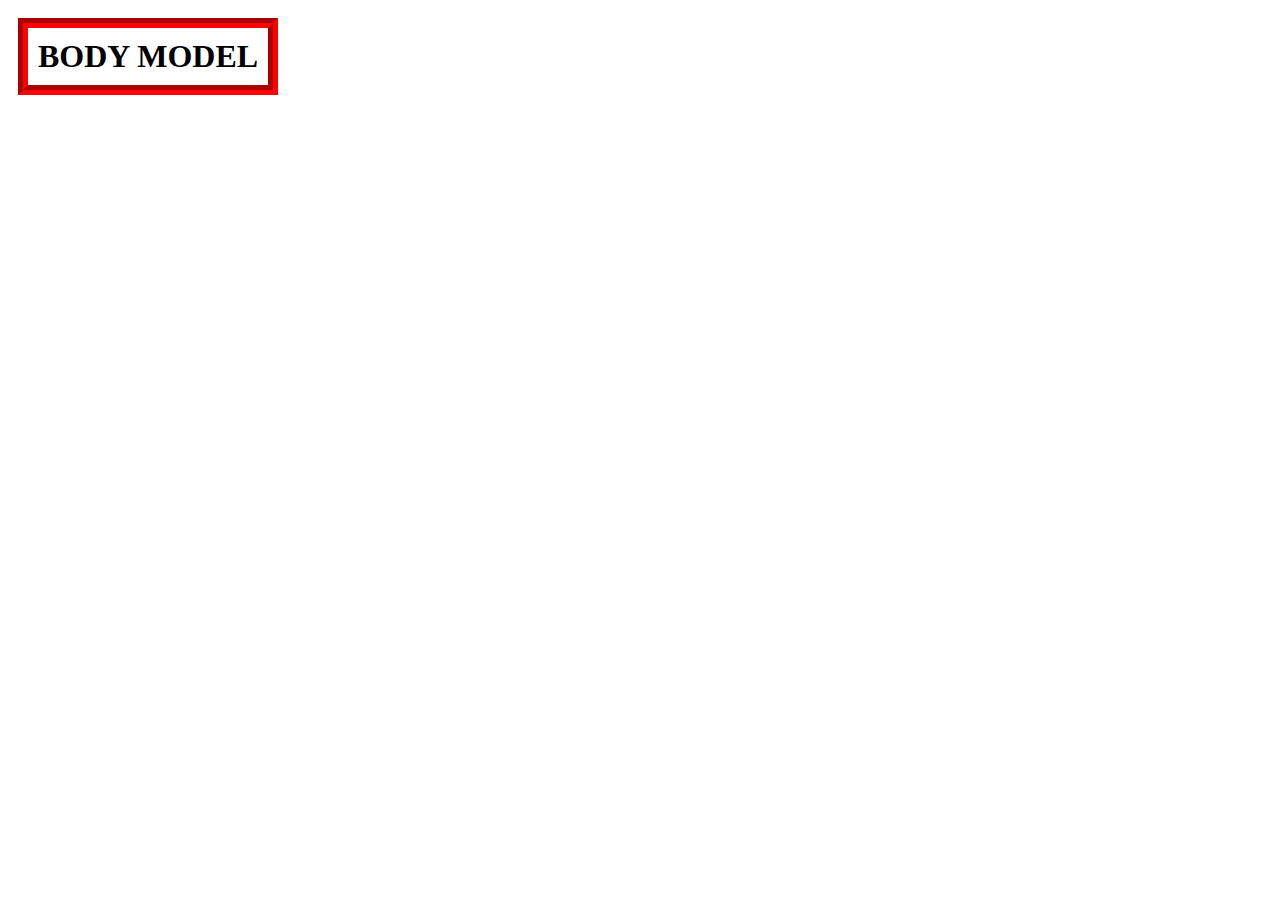
<file: boxmodel.html>
<!DOCTYPE html>
<html>
    <head>
        <title>Document</title>
    </head>
    <style>
        h1{
            display: inline-block;
        border: 1px solid rgb(58, 185, 109);
    padding: 10px;
    margin: 10px; 
border-color: red;
border-style: groove;
border-width: 10px;      }
    </style>
    <body>
        <h1>BODY MODEL</h1>
    </body>
</file>
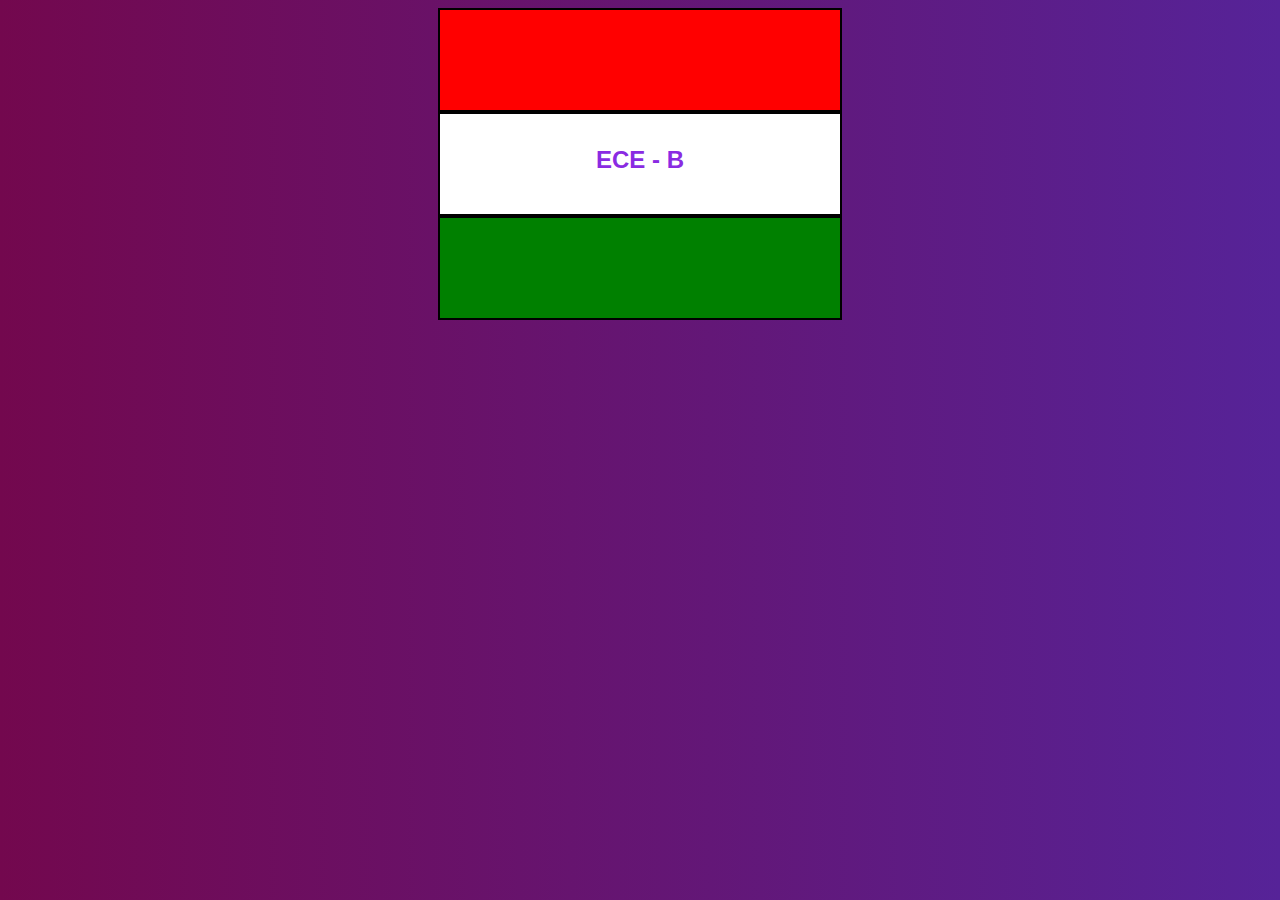
<file: boxmodel1.html>
<!DOCTYPE html>
<html>
    <head>
        <title>Document</title>
    </head>
    <style>
        body{
            background:linear-gradient(to left ,rgb(86, 35, 152) ,rgb(115, 8, 78));
        }
        .one{
            display:inline-block;
            border: 2px solid black;
            height: 100px;
            background-color: red;
            width: 400px;
        }
        .two{
            display:inline-block;
            border: 2px solid black;
            height: 100px;
            background-color: white;
            width: 400px;
            
        }
        h4{
            font-size: x-large;
            font-family:'Segoe UI', Tahoma, Geneva, Verdana, sans-serif;
            color: blueviolet;
        }
        .three{
            display:inline-block;
            border: 2px solid black;
            height: 100px;
            background-color: green;
            width: 400px;
        }
        .container{
            display: flex;
            flex-direction: column;
            justify-content: flex-start;
            align-items: center;
            height: 750px;
        }
    </style>
    <body>
        <div class = "container">
        <div class="one"></div>
            <div class = "two">
                <h4><center>ECE - B</center></h4>
            </div>
                <div class = "three"></div>
                </div>

    </body>
</html>
</file>
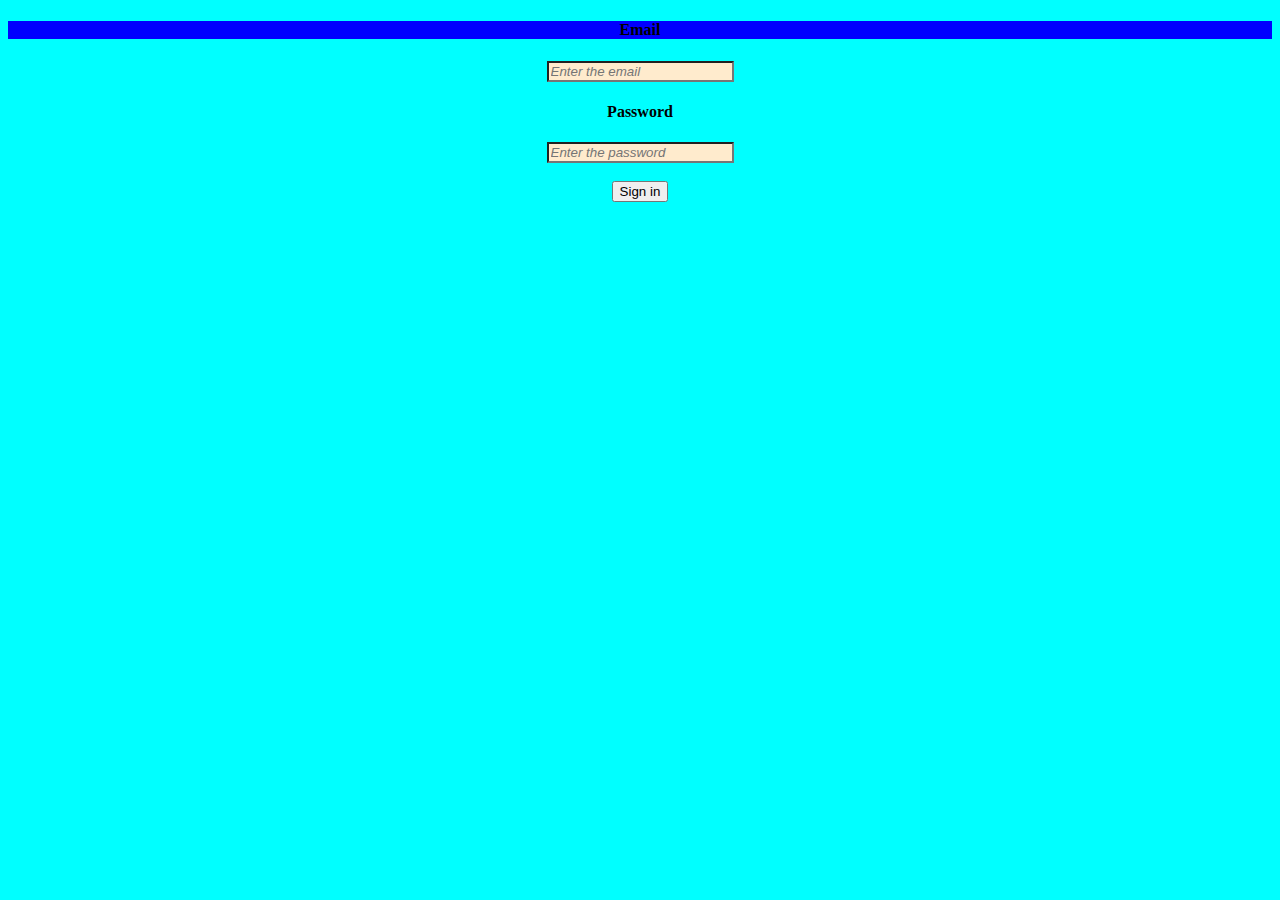
<file: index1.html>
<!DOCTYPE html>
<html>
    <head>
        <title>HTML</title>
    </head>
    <link rel="stylesheet" href="style.css">
    <body style="background-color: aqua;">
       <center>
        <h4 style="background-color: blue;">Email</h4>
        <input = "text" placeholder="Enter the email">
<h4>Password</h4>
<input = "password" placeholder = "Enter the password"><br><br>
<button>Sign in</button>
</center>
    </body>
</html>
</file>
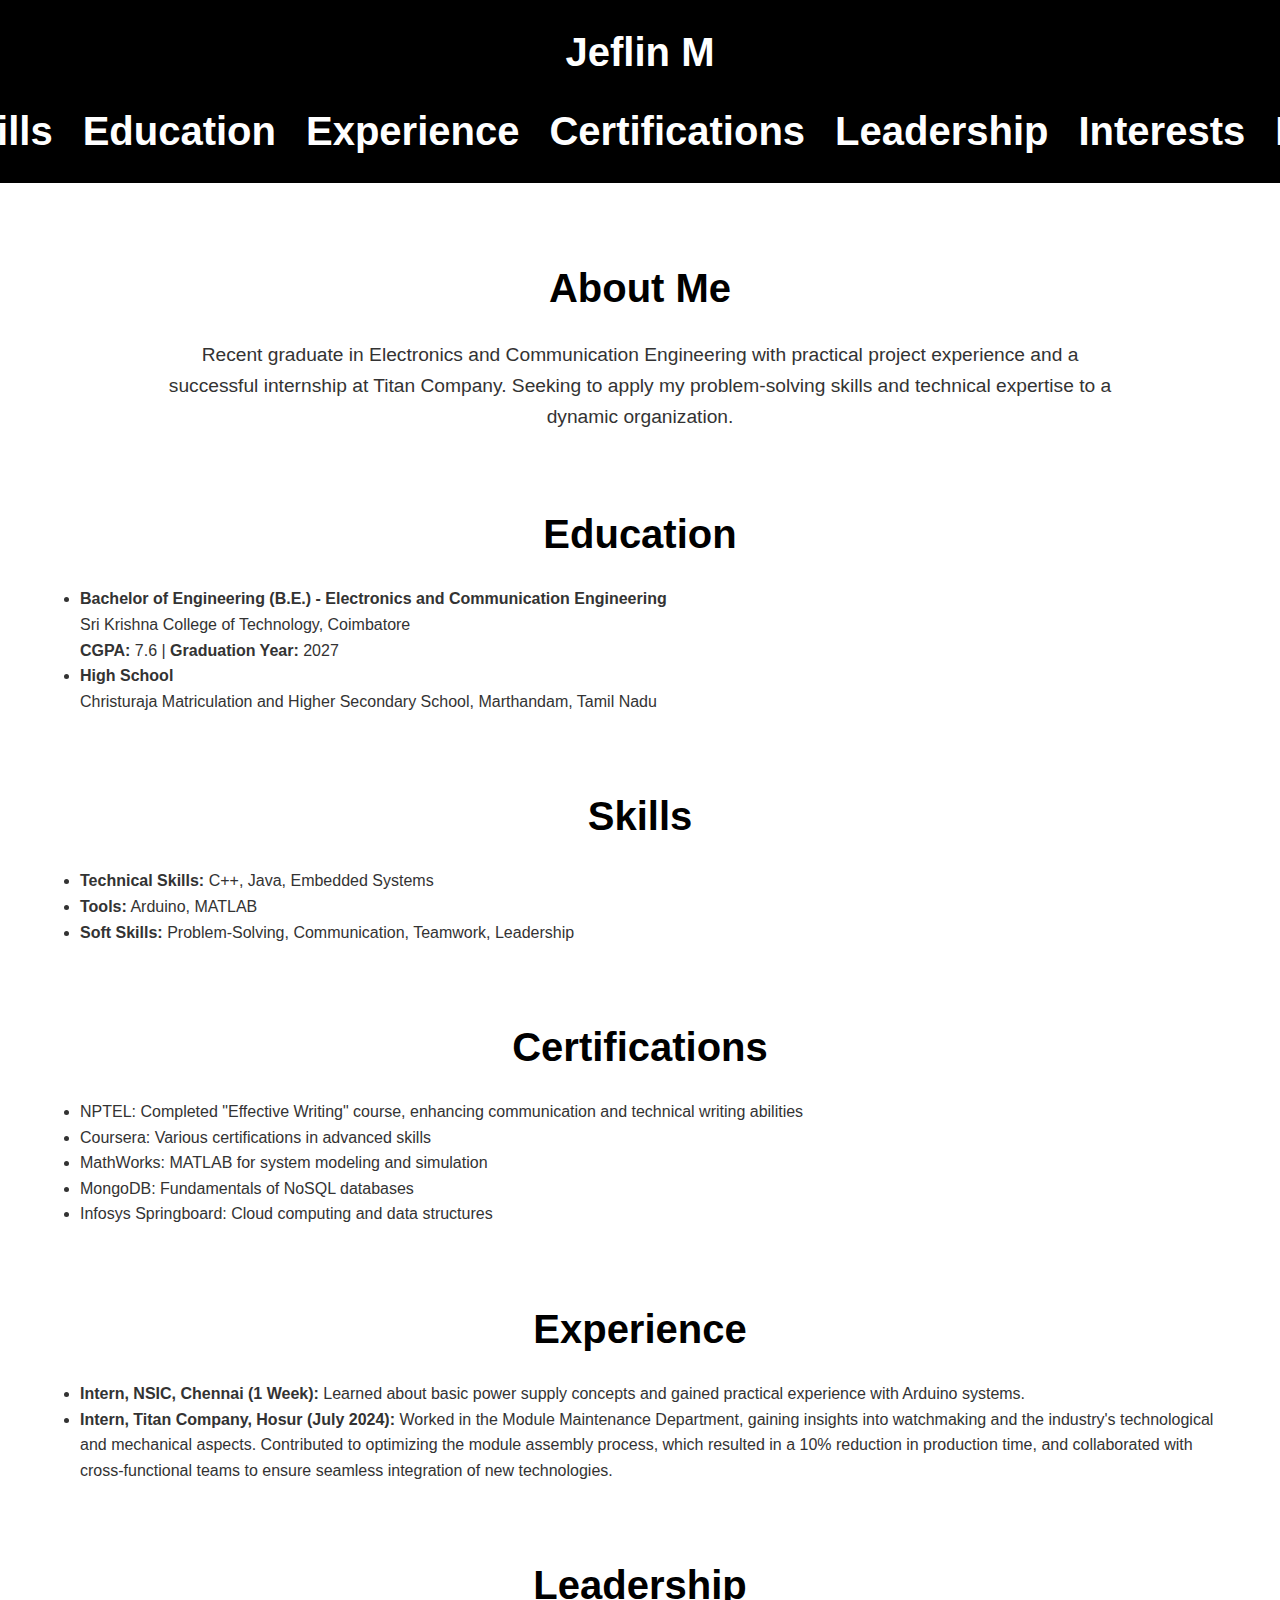
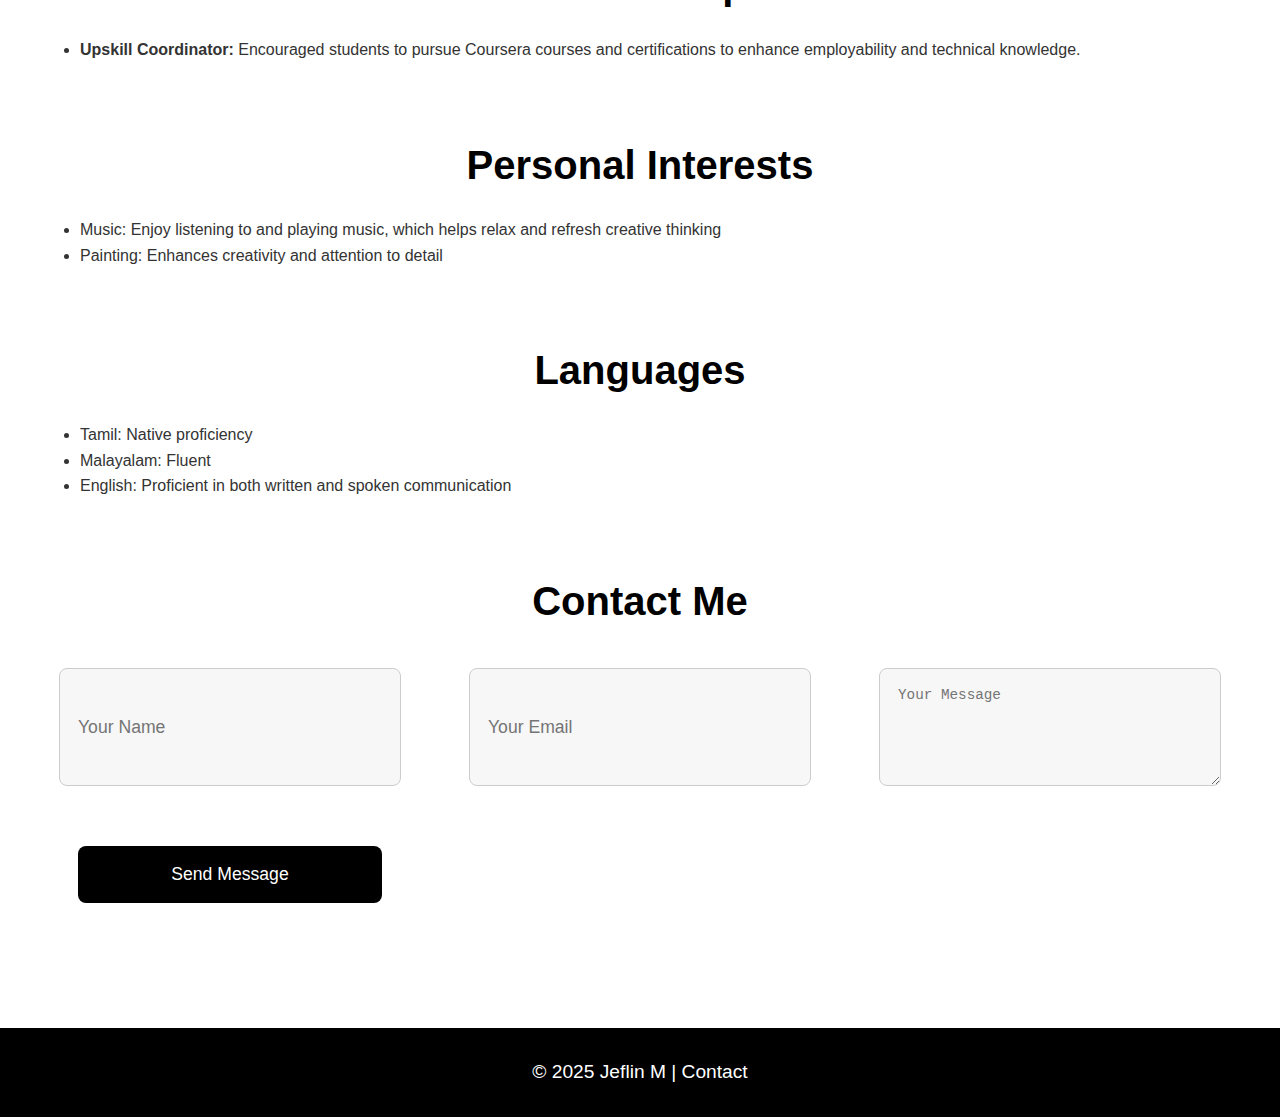
<file: project1.html>
<!DOCTYPE html>
<html lang="en">
<head>
    <meta charset="UTF-8">
    <meta name="viewport" content="width=device-width, initial-scale=1.0">
    <title>Portfolio - Jeflin M</title>
    <style>
        body {
            font-family: 'Segoe UI', Tahoma, Geneva, Verdana, sans-serif;
            margin: 0;
            padding: 0;
            background-color: #fff;
            color: #333;
            line-height: 1.6;
        }
        header {
            background-color: #000;
            color: white;
            padding: 20px 0;
            text-align: center;
            font-size: 2.5em;
            font-weight: bold;
        }
        header nav {
            display: flex;
            justify-content: center;
            gap: 30px;
            margin-top: 15px;
        }
        header nav a {
            color: white;
            text-decoration: none;
            font-size: 0.1lem;
            font-weight: 600;
        }
        header nav a:hover {
            color: #ccc;
            text-decoration: underline;
        }
        .container {
            max-width: 1200px;
            margin: 0 auto;
            padding: 40px 30px;
        }
        .section {
            margin-bottom: 70px;
        }
        .section h2 {
            font-size: 2.5em;
            color: #000;
            text-align: center;
            margin-bottom: 20px;
        }
        .section p {
            font-size: 1.2em;
            color: #333;
            text-align: center;
            margin: 10px auto;
            width: 80%;
        }
        .projects, .contact-form {
            display: grid;
            grid-template-columns: repeat(auto-fit, minmax(300px, 1fr));
            gap: 30px;
            justify-items: center;
        }
        .project-card {
            background: #f7f7f7;
            padding: 25px;
            border-radius: 10px;
            box-shadow: 0 3px 8px rgba(0, 0, 0, 0.1);
            text-align: center;
            border: 1px solid #ccc;
        }
        .project-card h3 {
            margin-top: 15px;
            color: #000;
        }
        .project-card p {
            color: #555;
        }
        .contact-form input, .contact-form textarea, .contact-form button {
            padding: 18px;
            background: #f7f7f7;
            border-radius: 8px;
            border: 1px solid #ccc;
            width: 80%;
            margin: 15px 0;
            font-size: 1.1em;
        }
        .contact-form button {
            background-color: #000;
            color: white;
            border: none;
            cursor: pointer;
            transition: background-color 0.3s;
        }
        .contact-form button:hover {
            background-color: #333;
        }
        footer {
            background-color: #000;
            color: white;
            text-align: center;
            padding: 10px 0;
            font-size: 1.2em;
        }
        footer a {
            color: white;
            text-decoration: none;
        }
        footer a:hover {
            color: #ccc;
        }
    </style>
</head>
<body>

    <header>
        <div>Jeflin M</div>
        <nav>
            <a href="#about">About</a>
            <a href="#projects">Projects</a>
            <a href="#skills">Skills</a>
            <a href="#education">Education</a>
            <a href="#experience">Experience</a>
            <a href="#certifications">Certifications</a>
            <a href="#leadership">Leadership</a>
            <a href="#interests">Interests</a>
            <a href="#languages">Languages</a>
            <a href="#contact">Contact</a>
        </nav>
    </header>

    <div class="container">
        <section id="about" class="section">
            <h2>About Me</h2>
            <p>Recent graduate in Electronics and Communication Engineering with practical project experience and a successful internship at Titan Company. Seeking to apply my problem-solving skills and technical expertise to a dynamic organization.</p>
        </section>

        <section id="education" class="section">
            <h2>Education</h2>
            <ul>
                <li><strong>Bachelor of Engineering (B.E.) - Electronics and Communication Engineering</strong><br>Sri Krishna College of Technology, Coimbatore<br><strong>CGPA:</strong> 7.6 | <strong>Graduation Year:</strong> 2027</li>
                <li><strong>High School</strong><br>Christuraja Matriculation and Higher Secondary School, Marthandam, Tamil Nadu</li>
            </ul>
        </section>

        <section id="skills" class="section">
            <h2>Skills</h2>
            <ul>
                <li><strong>Technical Skills:</strong> C++, Java, Embedded Systems</li>
                <li><strong>Tools:</strong> Arduino, MATLAB</li>
                <li><strong>Soft Skills:</strong> Problem-Solving, Communication, Teamwork, Leadership</li>
            </ul>
        </section>

        <section id="certifications" class="section">
            <h2>Certifications</h2>
            <ul>
                <li>NPTEL: Completed "Effective Writing" course, enhancing communication and technical writing abilities</li>
                <li>Coursera: Various certifications in advanced skills</li>
                <li>MathWorks: MATLAB for system modeling and simulation</li>
                <li>MongoDB: Fundamentals of NoSQL databases</li>
                <li>Infosys Springboard: Cloud computing and data structures</li>
            </ul>
        </section>

        <section id="experience" class="section">
            <h2>Experience</h2>
            <ul>
                <li><strong>Intern, NSIC, Chennai (1 Week):</strong> Learned about basic power supply concepts and gained practical experience with Arduino systems.</li>
                <li><strong>Intern, Titan Company, Hosur (July 2024):</strong> Worked in the Module Maintenance Department, gaining insights into watchmaking and the industry's technological and mechanical aspects. Contributed to optimizing the module assembly process, which resulted in a 10% reduction in production time, and collaborated with cross-functional teams to ensure seamless integration of new technologies.</li>
            </ul>
        </section>

        <section id="leadership" class="section">
            <h2>Leadership</h2>
            <ul>
                <li><strong>Upskill Coordinator:</strong> Encouraged students to pursue Coursera courses and certifications to enhance employability and technical knowledge.</li>
            </ul>
        </section>

        <section id="interests" class="section">
            <h2>Personal Interests</h2>
            <ul>
                <li>Music: Enjoy listening to and playing music, which helps relax and refresh creative thinking</li>
                <li>Painting: Enhances creativity and attention to detail</li>
            </ul>
        </section>

        <section id="languages" class="section">
            <h2>Languages</h2>
            <ul>
                <li>Tamil: Native proficiency</li>
                <li>Malayalam: Fluent</li>
                <li>English: Proficient in both written and spoken communication</li>
            </ul>
        </section>

        <section id="contact" class="section">
            <h2>Contact Me</h2>
            <div class="contact-form">
                <input type="text" placeholder="Your Name" required />
                <input type="email" placeholder="Your Email" required />
                <textarea placeholder="Your Message" rows="5" required></textarea>
                <button>Send Message</button>
            </div>
        </section>
    </div>

    <footer>
        <p>&copy; 2025 Jeflin M | <a href="mailto:jeflin.pdu@gmail.com">Contact</a></p>
    </footer>
</body>
</html>
</file>
<file: style.css>
input{
    font-style: italic;
    color: blue;
    background-color: blanchedalmond;
}
</file>
